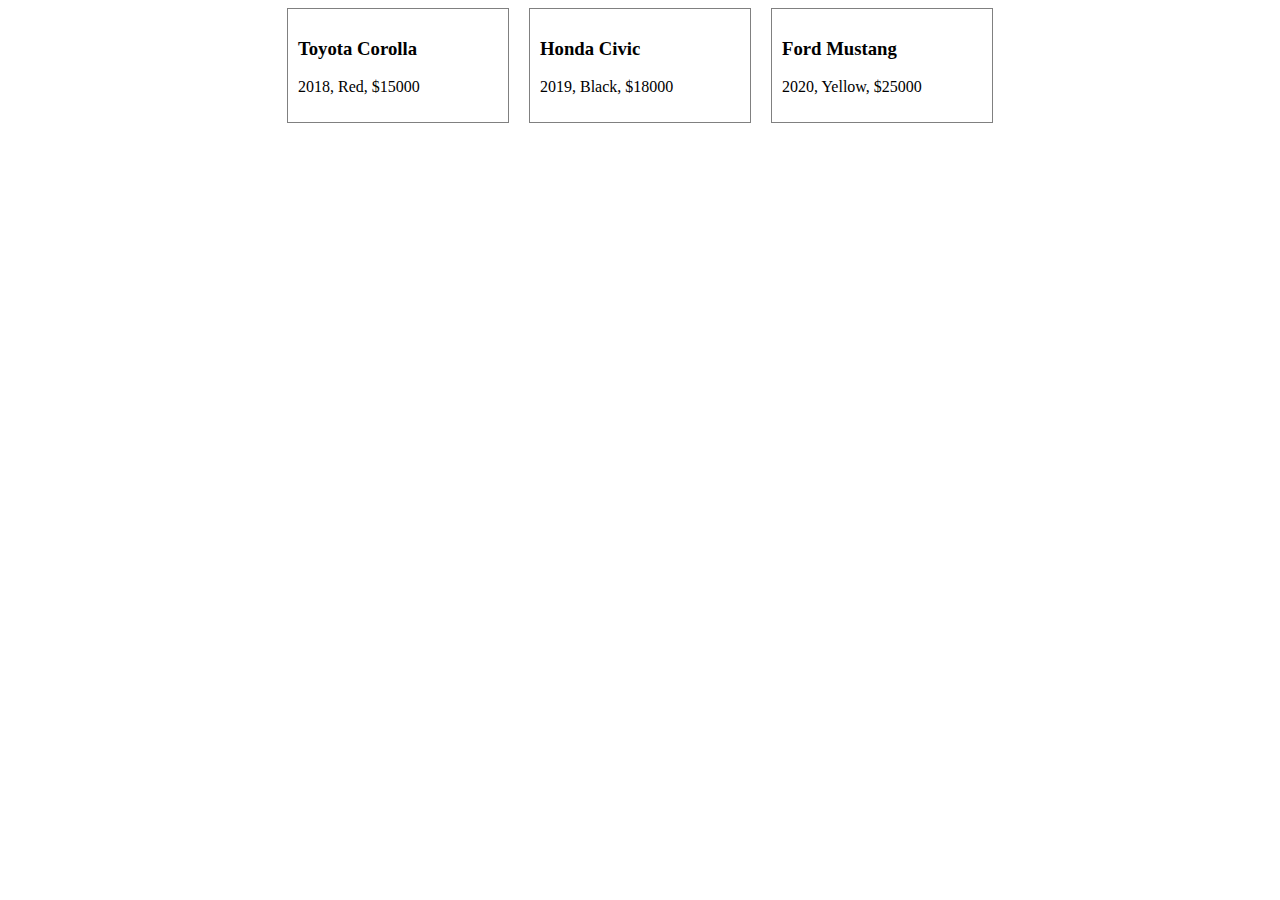
<file: Exp-12/index.html>
<!DOCTYPE html>
<html>
<head>
  <meta charset="UTF-8">
  <title>Car Gallery</title>
  <style>
    .car-gallery {
      display: flex;
      flex-wrap: wrap;
      justify-content: center;
      gap: 20px;
    }

    .car-item {
      border: 1px solid gray;
      padding: 10px;
      cursor: pointer;
      width: 200px;
    }

    .car-details {
      margin-top: 20px;
      display: none;
    }
  </style>
</head>
<body>
  <div class="car-gallery"></div>
  <div class="car-details"></div>

  <script src="https://code.jquery.com/jquery-3.6.0.min.js"></script>
  <script src="script.js"></script>
</body>
</html>
</file>
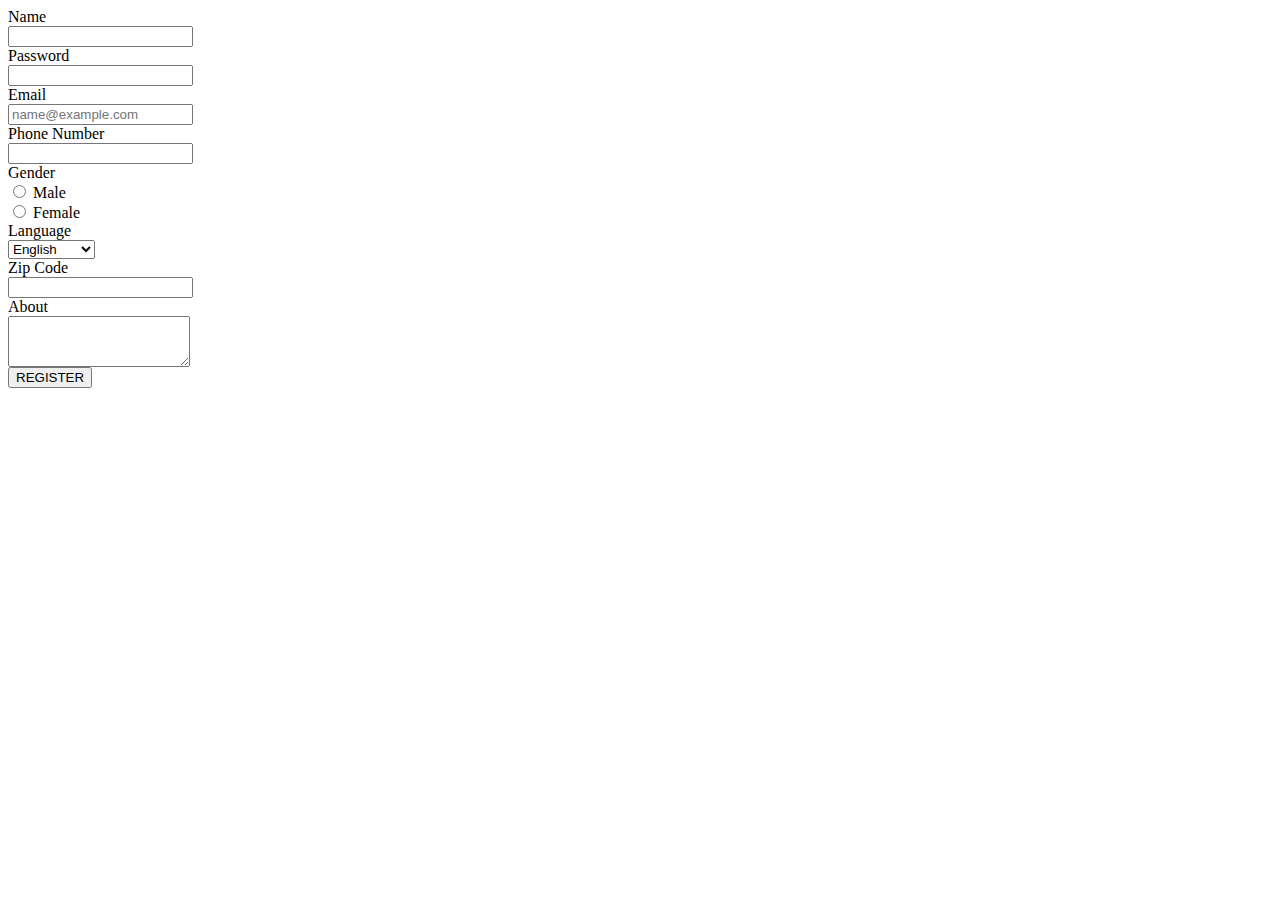
<file: Exp-5/index.html>
<html lang="en">

<head>
    <meta charset="UTF-8">
    <meta http-equiv="X-UA-Compatible" content="IE=edge">
    <meta name="viewport" content="width=device-width, initial-scale=1.0">
    <title>Form Validation</title>
    <link href="https://cdn.jsdelivr.net/npm/bootstrap@5.0.2/dist/css/bootstrap.min.css" rel="stylesheet"
        integrity="sha384-EVSTQN3/azprG1Anm3QDgpJLIm9Nao0Yz1ztcQTwFspd3yD65VohhpuuCOmLASjC" crossorigin="anonymous">
</head>

<body>
    
    <div class="d-flex justify-content-center align-items-center mt-5">
        <form>
            <div class="form-group row mb-3">
                <label for="username" class="col-sm-4 col-form-label">Name</label>
                <div class="col-md-8">
                    <input type="text" class="form-control" id="username" placeholder="">
                </div>
            </div>
            <div class="form-group row mb-3">
                <label for="userpass" class="col-sm-4 col-form-label">Password</label>
                <div class="col-md-8">
                    <input type="password" class="form-control" id="userpass" placeholder="">
                </div>
            </div>
            <div class="form-group row mb-3">
                <label for="usermail" class="col-sm-4 col-form-label">Email</label>
                <div class="col-md-8">
                    <input type="email" class="form-control" id="usermail" placeholder="name@example.com">
                </div>
            </div>
            <div class="form-group row mb-3">
                <label for="userphno" class="col-sm-4 col-form-label">Phone Number</label>
                <div class="col-md-8">
                    <input type="number" class="form-control" id="userphno" placeholder="">
                </div>
            </div>
            <div class="form-group row mb-3">
                <label for="usergen" class="col-sm-4 col-form-label">Gender</label>
                <div class="col-md-3">
                    <div class="form-check">
                        <input class="form-check-input" type="radio" name="flexRadioDefault" id="usergen1">
                        <label class="form-check-label" for="usergen">
                            Male
                        </label>
                    </div>
                </div>
                <div class="col-md-3">
                    <div class="form-check">
                        <input class="form-check-input" type="radio" name="flexRadioDefault" id="usergen2">
                        <label class="form-check-label" for="usergen">
                            Female
                        </label>
                    </div>
                </div>

            </div>
            <div class="form-group row mb-3">
                <label for="exampleFormControlSelect1" class="col-sm-4 col-form-label">Language</label>
                <div class="col-md-8">
                    <select class="form-control" id="exampleFormControlSelect1">
                        <option>English</option>
                        <option>Tamil</option>
                        <option>Malayalam</option>
                        <option>Hindi</option>
                        <option>Bengali</option>
                    </select>
                </div>
            </div>
            <div class="form-group row mb-3">
                <label for="usercode" class="col-sm-4 col-form-label">Zip Code</label>
                <div class="col-md-8">
                    <input type="number" class="form-control" id="usercode" placeholder="">
                </div>
            </div>
            <div class="form-group row mb-3">
                <label for="exampleFormControlTextarea1" class="col-sm-4 col-form-label">About</label>
                <div class="col-md-8">
                    <textarea class="form-control" id="exampleFormControlTextarea1" rows="3"></textarea>
                </div>
            </div>
            <div class="d-grid gap-2">
                <button class="btn btn-primary" type="button" onclick="validate()">REGISTER</button>
            </div>
        </form>
    </div>
   
    <script src="index.js"></script>
    <script src="https://ajax.googleapis.com/ajax/libs/jquery/1.12.4/jquery.min.js"></script>
    <script src="https://cdn.jsdelivr.net/npm/bootstrap@5.0.2/dist/js/bootstrap.bundle.min.js"
        integrity="sha384-MrcW6ZMFYlzcLA8Nl+NtUVF0sA7MsXsP1UyJoMp4YLEuNSfAP+JcXn/tWtIaxVXM"
        crossorigin="anonymous"></script>
</body>

</html>
</file>
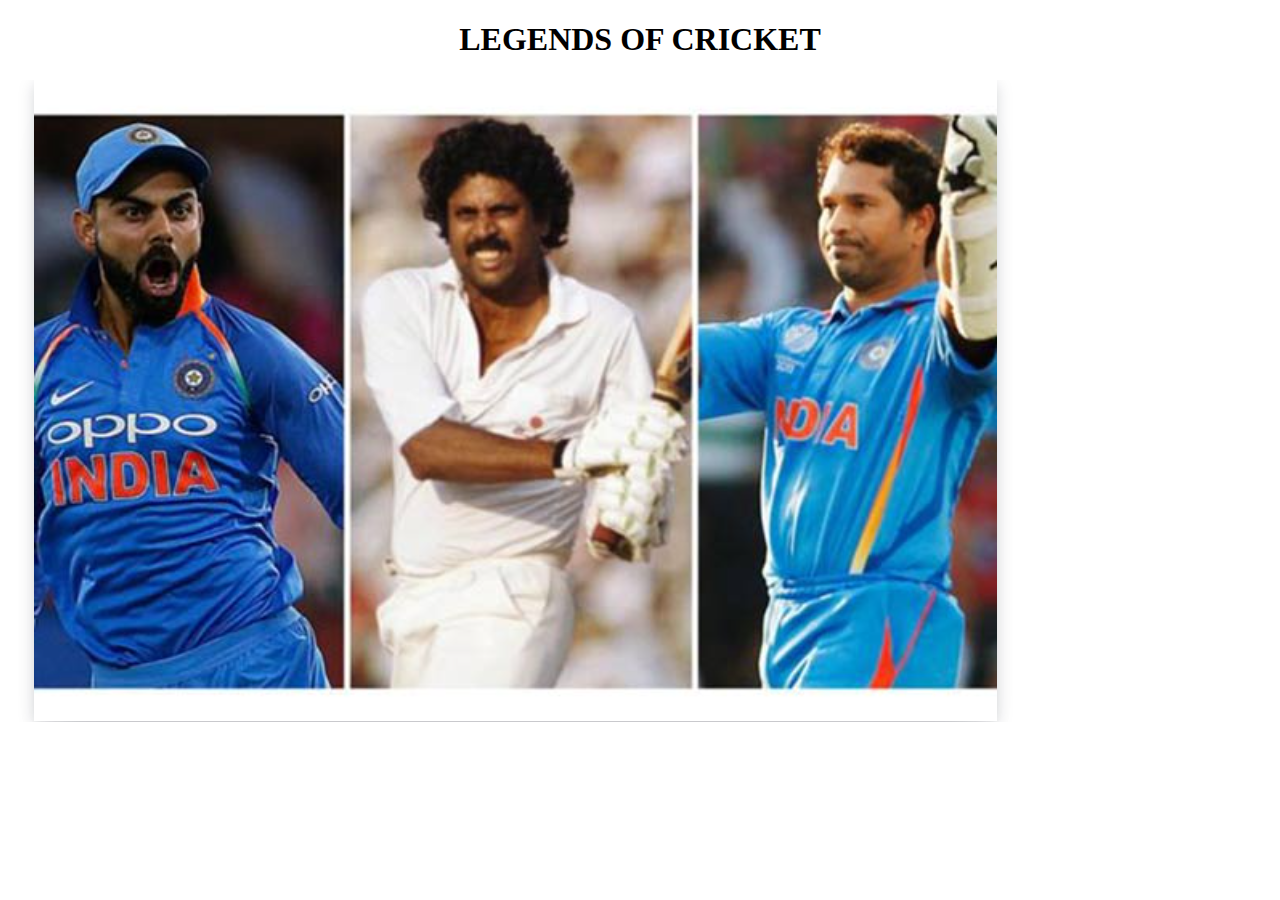
<file: Exp-1/cricket.html>
<!DOCTYPE html>
<html lang="en">
<head>
    <meta charset="UTF-8">
    <meta http-equiv="X-UA-Compatible" content="IE=edge">
    <meta name="viewport" content="width=device-width, initial-scale=1.0">
    <title>cricket</title>
</head><center> <h1>LEGENDS OF CRICKET</h1></center>
    
<body>
    <img src="cricket.png" alt="king kohli" usemap="#cricketer">
    <map name="cricketer">
        
        <area shape="rect" coords="25,35,336,608" href="https://www.timesofsports.com/cricket/featured/virat-kohli-records-awards-list/" alt="king kohli" target="_blank">
        <area shape="rect" coords="343,35,689,606" href="https://en.wikipedia.org/wiki/Kapil_Dev" alt="kapil dev" target="_blank">
         <area shape="rect" coords="689,35,989,606" href="https://www.timesofsports.com/cricket/sachin-tendulkar-awards/" alt="Sachin_Tendulkar" target="_blank">
        </map>

</body>
</html>
</file>
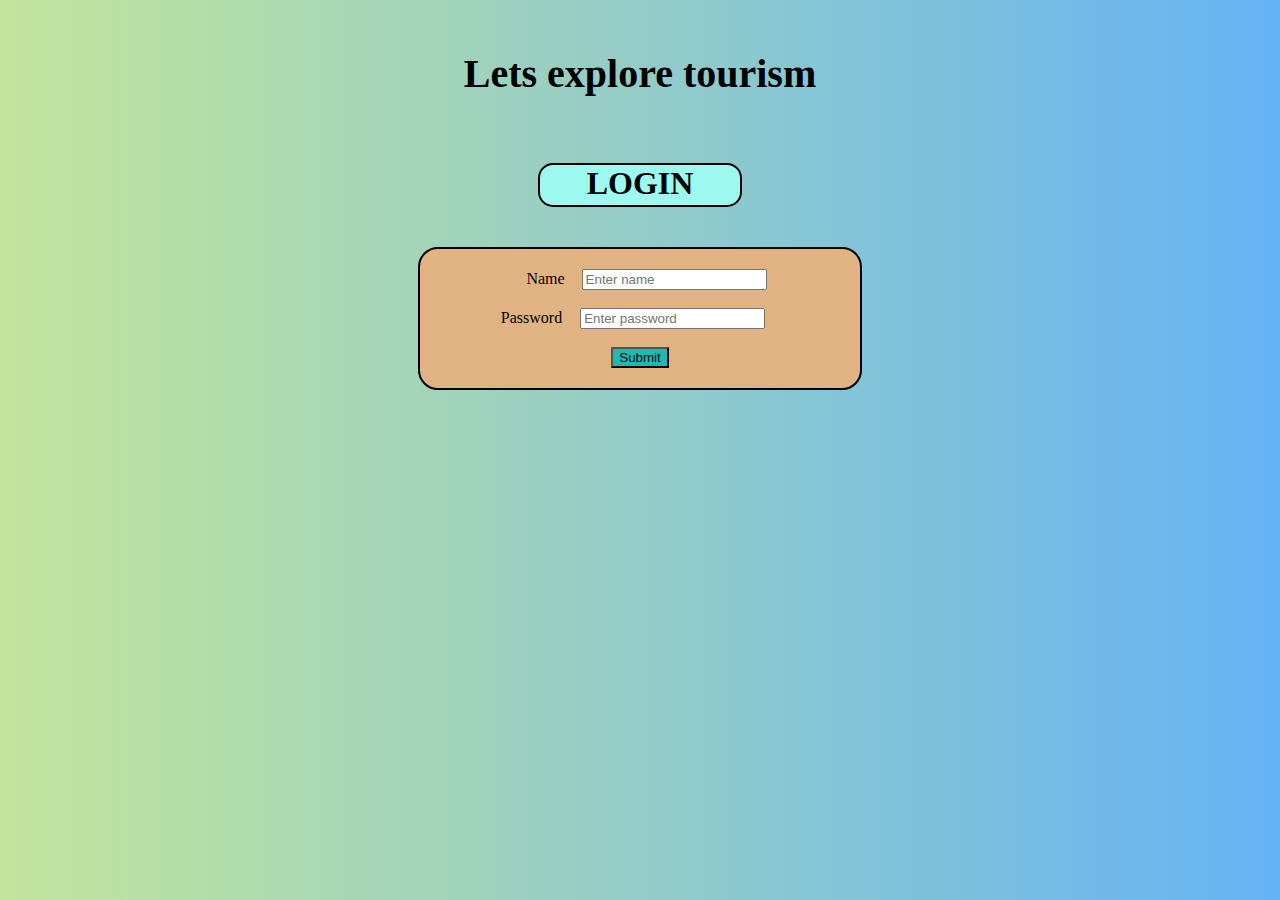
<file: Exp-3/login.html>
<!DOCTYPE html>
<html>
    <head>
        <title>Home</title>
        <meta charset="UTF-8">
        <meta name="viewport" content="width=device-width, initial-scale=1.0">
        <style>
            body{
                background-image:linear-gradient(to right,#c2e59c, #64b3f4)
            }
            .pagetitle{
                font-size: 40px;
            }
            .name{
                position: relative;
                left: 13px;
            }
            .dob{
                position: relative;
                right: 55px;
            }
            .dobip{
                position: relative;
                right: 42px;
            }
            .pw{
                position: relative;
                right:14px;
            }
            .mailip{
                position: relative;
                left:12px;
            }
            .gender{
                position:relative;
                left:5px;
            }
            .male{
                position: relative;
                left:10px;
            }
            .malelab{
                position: relative;
                left:10px;
            }
            
            .female{
                position: relative;
                left:10px;
            }
              .femalelab{
                position: relative;
                left:10px;
            }
            .others{
                position: relative;
                left:10px;
            }
            .otherlab{
                position: relative;
                left:10px;
            }
            .tel{
                     position: relative;
                right:32px;
            }
            .telip{
                     position: relative;
                right:20px;
            }
            .address{
                position:relative;
                bottom:55px;
                right:10px;
            }
            .signup{
                background-color: #9DF9EF;
                width: 200px; 
                text-align: center;
                border:2px solid black;
                border-radius: 15px;
                height:40px;
            }
            .box{
            background-color:   #e1b382;
            padding: 20px; 
            width:400px;
            border: 2px solid black;
            border-radius: 20px;
            }
            .submit{
                background-color: #1dbab4;
                cursor: pointer;
            }
            .entire{
                margin: 50px; 
                
            }
            </style>
    </head>
    <body>
        <div>
        <div class="entire">
            <center><h1 class="pagetitle">Lets explore tourism</h1></center><br>
            <center>
            <h1 class="signup">LOGIN</h1>
            </center>
            <br>
            <center>
            <div class="box">
                <form target="__blank" action="index.html">
                <label for="Name">Name</label>
                <input type="text" name="Name" class="name" placeholder="Enter name">
            
            <br>
            <br>
            
            <label for="password" class="pw">
                Password
            </label>
            <input name="password" type="password" placeholder="Enter password">
            <br>
            <br>
           
            <input type="submit" class="submit" value="Submit">
            </form>
            </div></center>
        </div>
        </div>
    </body>
</html>
</file>
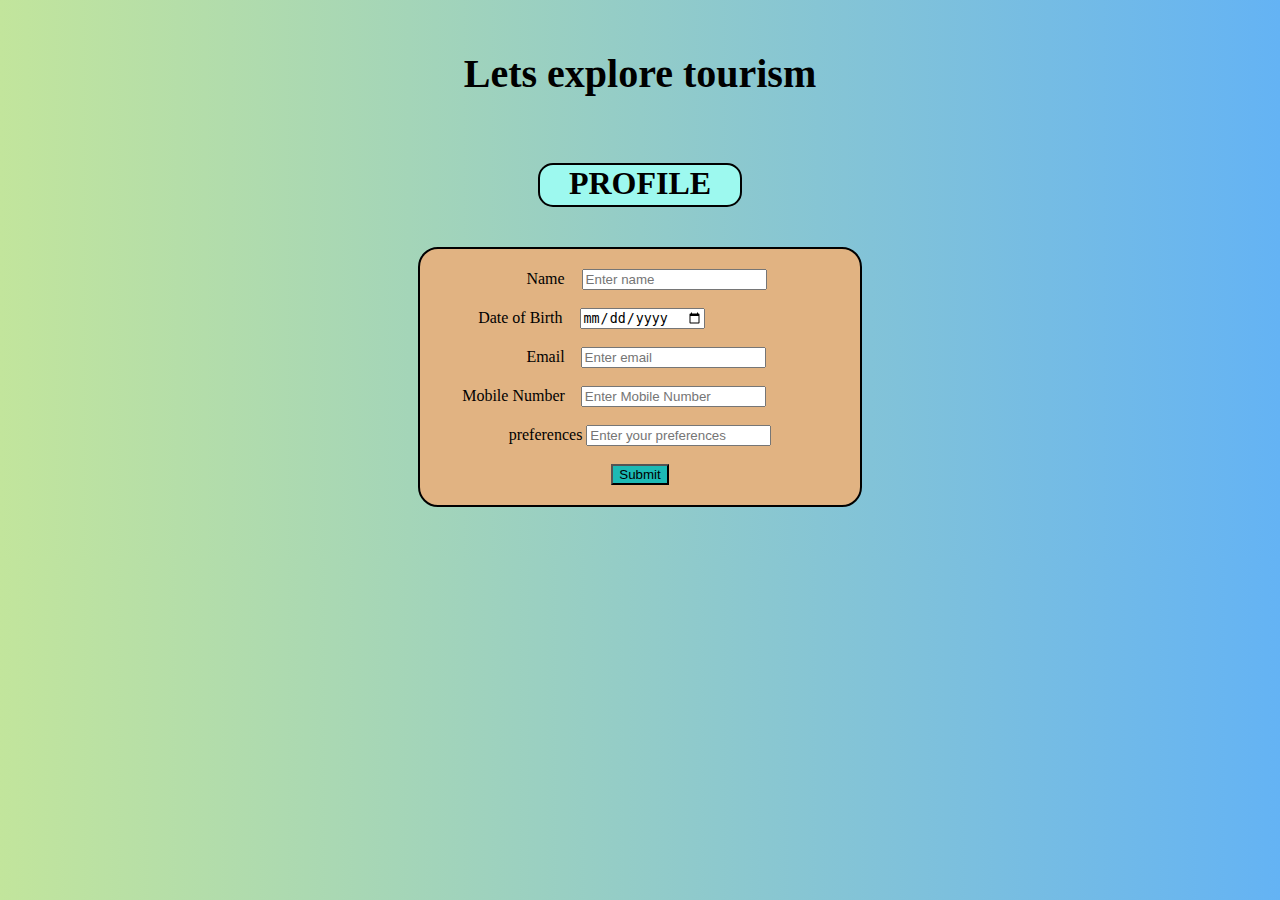
<file: Exp-3/personal.html>
<!DOCTYPE html>
<html>
    <head>
        <title>Home</title>
        <meta charset="UTF-8">
        <meta name="viewport" content="width=device-width, initial-scale=1.0">
        <style>
            body{
                background-image:linear-gradient(to right,#c2e59c, #64b3f4)
            }
            .pagetitle{
                font-size: 40px;
            }
            .name{
                position: relative;
                left: 13px;
            }
            .dob{
                position: relative;
                right: 55px;
            }
            .dobip{
                position: relative;
                right: 42px;
            }
            .pw{
                position: relative;
                right:14px;
            }
            .mailip{
                position: relative;
                left:12px;
            }
            .gender{
                position:relative;
                left:5px;
            }
            .male{
                position: relative;
                left:10px;
            }
            .malelab{
                position: relative;
                left:10px;
            }
            
            .female{
                position: relative;
                left:10px;
            }
              .femalelab{
                position: relative;
                left:10px;
            }
            .others{
                position: relative;
                left:10px;
            }
            .otherlab{
                position: relative;
                left:10px;
            }
            .tel{
                     position: relative;
                right:32px;
            }
            .telip{
                     position: relative;
                right:20px;
            }
            .address{
                position:relative;
                bottom:55px;
                right:10px;
            }
            .signup{
                background-color: #9DF9EF;
                width: 200px; 
                text-align: center;
                border:2px solid black;
                border-radius: 15px;
                height:40px;
            }
            .box{
            background-color:   #e1b382;
            padding: 20px; 
            width:400px;
            border: 2px solid black;
            border-radius: 20px;
            }
            .submit{
                background-color: #1dbab4;
                cursor: pointer;
            }
            .entire{
                margin: 50px; 
                
            }
            </style>
    </head>
    <body>
        <div>
        <div class="entire">
            <center><h1 class="pagetitle">Lets explore tourism</h1></center><br>
            <center>
            <h1 class="signup">PROFILE</h1>
            </center>
            <br>
            <center>
            <div class="box">
                <form target="__self" action="login.html">
                <label for="Name">Name</label>
                <input type="text" name="Name" class="name" placeholder="Enter name">
            
            <br>
            <br>
            
          
            <label name="dob" class="dob">Date of Birth</label>
            <input name="dob" type="date" class="dobip">
            <br>
            <br>
            <label for="mail" class="mail">Email</label>
            <input name="mail" class="mailip" type="email" placeholder="Enter email">
            <br>
            <br>
           
            <label for="tel" class="tel">Mobile Number</label>
            <input name="tel" class="telip" type="tel" placeholder="Enter Mobile Number">
            <br>
            <br>
            <label for="preferences" class="prefer">preferences</label>
            <input name="preferences" class="prefer" type="text" placeholder="Enter your preferences">
            <br>
            <br>
           
            <input type="submit" class="submit" value="Submit">
            </form>
            </div></center>
        </div>
        </div>
    </body>
</html>
</file>
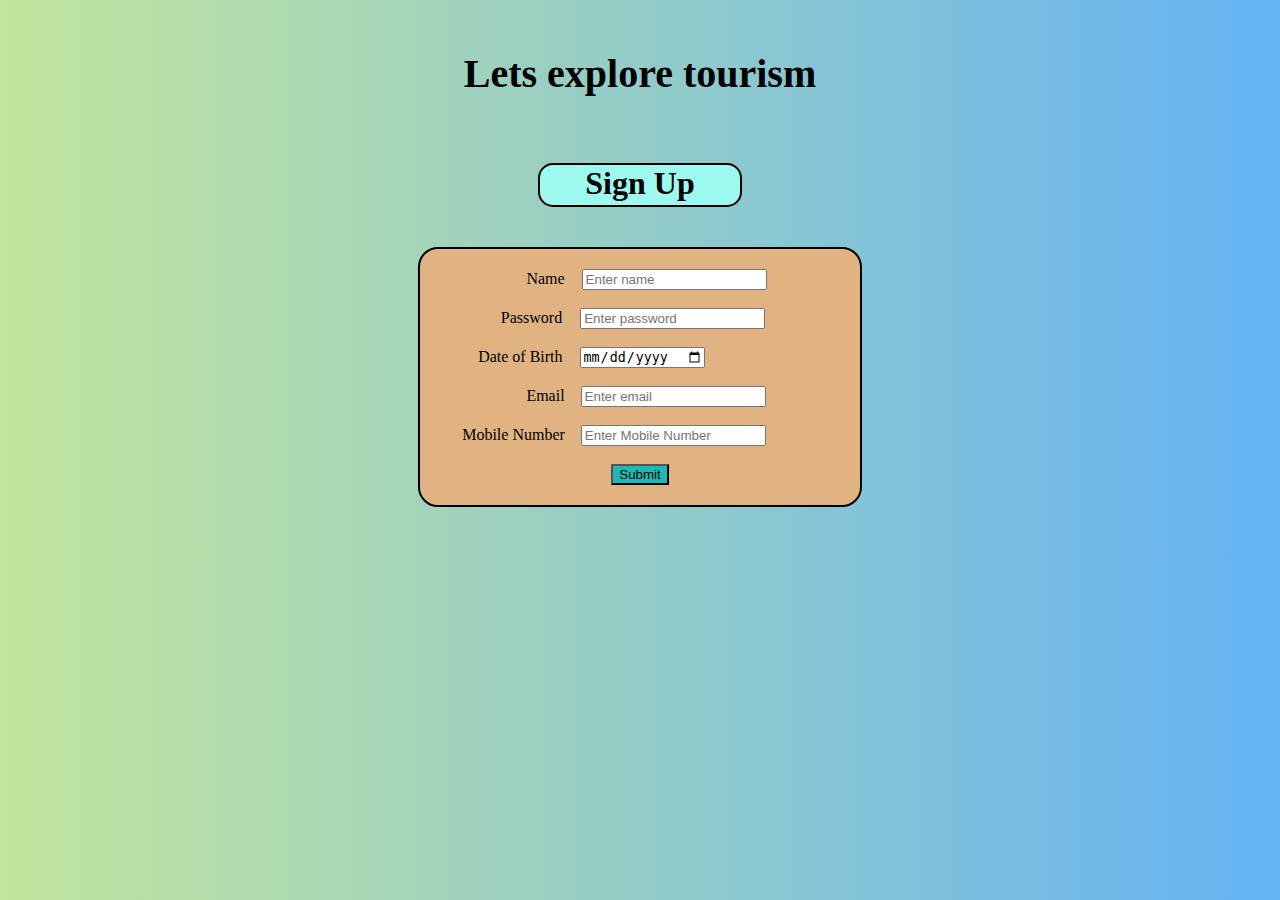
<file: Exp-3/signup.html>
<!DOCTYPE html>
<html>
    <head>
        <title>Home</title>
        <meta charset="UTF-8">
        <meta name="viewport" content="width=device-width, initial-scale=1.0">
        <style>
            body{
                background-image:linear-gradient(to right,#c2e59c, #64b3f4)
            }
            .pagetitle{
                font-size: 40px;
            }
            .name{
                position: relative;
                left: 13px;
            }
            .dob{
                position: relative;
                right: 55px;
            }
            .dobip{
                position: relative;
                right: 42px;
            }
            .pw{
                position: relative;
                right:14px;
            }
            .mailip{
                position: relative;
                left:12px;
            }
            .gender{
                position:relative;
                left:5px;
            }
            .male{
                position: relative;
                left:10px;
            }
            .malelab{
                position: relative;
                left:10px;
            }
            
            .female{
                position: relative;
                left:10px;
            }
              .femalelab{
                position: relative;
                left:10px;
            }
            .others{
                position: relative;
                left:10px;
            }
            .otherlab{
                position: relative;
                left:10px;
            }
            .tel{
                     position: relative;
                right:32px;
            }
            .telip{
                     position: relative;
                right:20px;
            }
            .address{
                position:relative;
                bottom:55px;
                right:10px;
            }
            .signup{
                background-color: #9DF9EF;
                width: 200px; 
                text-align: center;
                border:2px solid black;
                border-radius: 15px;
                height:40px;
            }
            .box{
            background-color:   #e1b382;
            padding: 20px; 
            width:400px;
            border: 2px solid black;
            border-radius: 20px;
            }
            .submit{
                background-color: #1dbab4;
                cursor: pointer;
            }
            .entire{
                margin: 50px; 
                
            }
            </style>
    </head>
    <body>
        <div>
        <div class="entire">
            <center><h1 class="pagetitle">Lets explore tourism</h1></center><br>
            <center>
            <h1 class="signup">Sign Up</h1>
            </center>
            <br>
            <center>
            <div class="box">
                <form target="__blank" action="login.html">
                <label for="Name">Name</label>
                <input type="text" name="Name" class="name" placeholder="Enter name">
            
            <br>
            <br>
            
            <label for="password" class="pw">
                Password
            </label>
            <input name="password" type="password" placeholder="Enter password">
            <br>
            <br>
            <label name="dob" class="dob">Date of Birth</label>
            <input name="dob" type="date" class="dobip">
            <br>
            <br>
            <label for="mail" class="mail">Email</label>
            <input name="mail" class="mailip" type="email" placeholder="Enter email">
            <br>
            <br>
           
            <label for="tel" class="tel">Mobile Number</label>
            <input name="tel" class="telip" type="tel" placeholder="Enter Mobile Number">
            <br>
            <br>
          
           
            <input type="submit" class="submit" value="Submit">
            </form>
            </div></center>
        </div>
        </div>
    </body>
</html>
</file>
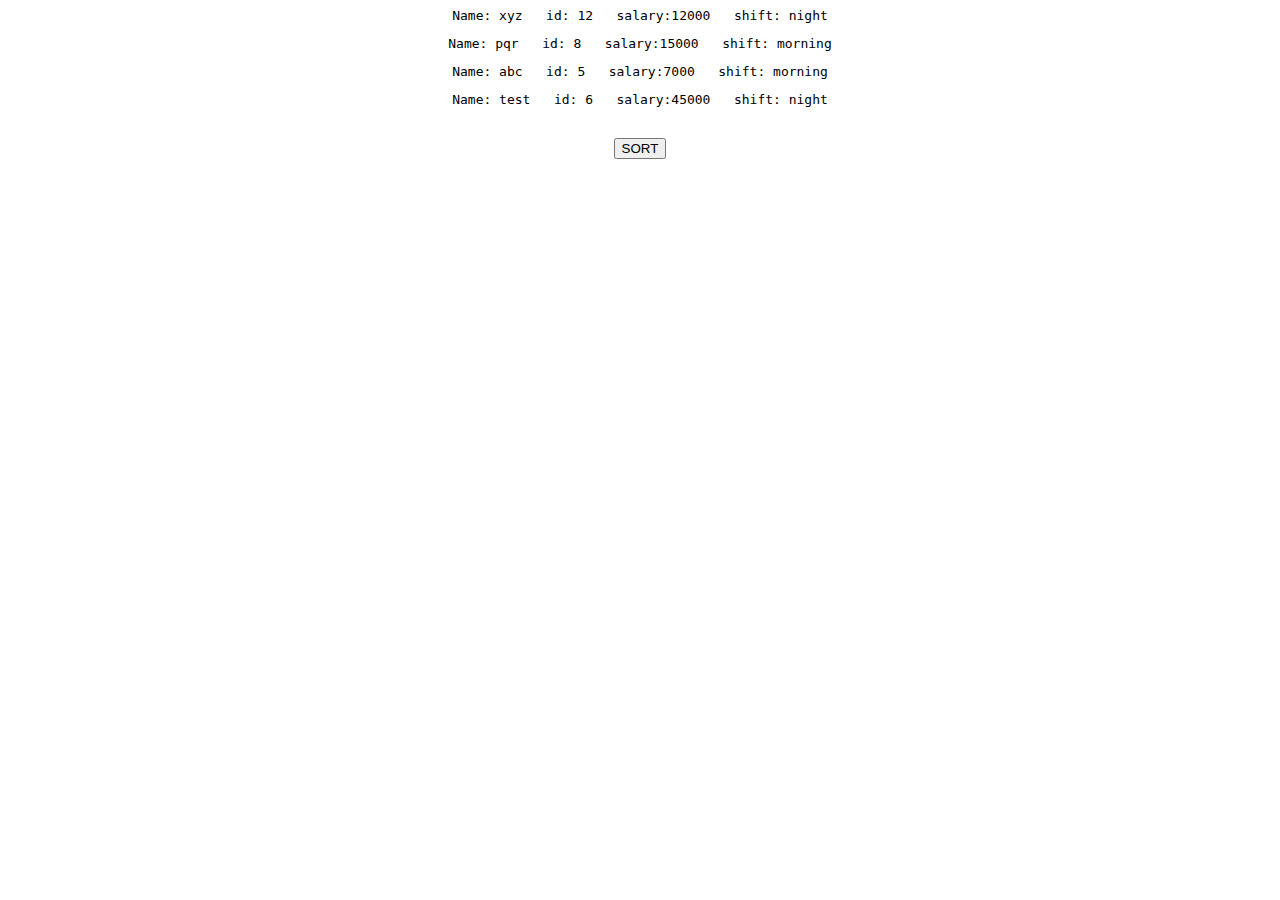
<file: Exp-4/ques 1.html>
<html lang="en">

<head>
    <meta charset="UTF-8">
    <meta http-equiv="X-UA-Compatible" content="IE=edge">
    <meta name="viewport" content="width=device-width, initial-scale=1.0">
    <title>Document</title>
</head>

<body>
    <div id="test" style="text-align: center;">
    </div>
    <br>
    <div style="text-align: center;"><button onclick="sorted()">SORT</button>
    </div>
    <br>
    <div id="res" style="text-align: center;"></div>
    <script>
        const employee = [
            {
                Emp_name: "xyz",
                Emp_id: 12,
                Emp_salary: 12000,
                Emp_shift: "night"
            },
            {
                Emp_name: "pqr",
                Emp_id: 08,
                Emp_salary: 15000,
                Emp_shift: "morning"
            },
            {
                Emp_name: "abc",
                Emp_id: 05,
                Emp_salary: 7000,
                Emp_shift: "morning"
            },
            {
                Emp_name: "test",
                Emp_id: 06,
                Emp_salary: 45000,
                Emp_shift: "night"
            },
        ];
        let before = "";
        employee.forEach(
            function objconvert(obj) {
                before += "<pre>Name:" + " " + obj.Emp_name + "   " + "id:" + " " + obj.Emp_id + "   " + "salary:" + obj.Emp_salary + "   " + "shift:" + " " + obj.Emp_shift + "</pre>";
            }
        )
        document.getElementById("test").innerHTML = before;


        console.log(employee);

        function sorted() {
            employee.sort(function (a, b) {
                if (a.Emp_name < b.Emp_name) {
                    return -1;
                }
                if (a.Emp_name > b.Emp_name) {
                    return 1;
                }
                return 0;
            })
            let after = "";
        employee.forEach(
            function objconvert(obj) {
                after += "<pre>Name:" + " " + obj.Emp_name + "   " + "id:" + " " + obj.Emp_id + "   " + "salary:" + obj.Emp_salary + "   " + "shift:" + " " + obj.Emp_shift + "</pre>";
            }
        )
        document.getElementById("res").innerHTML = after;
        }
      
    </script>
</body>

</html>
</file>
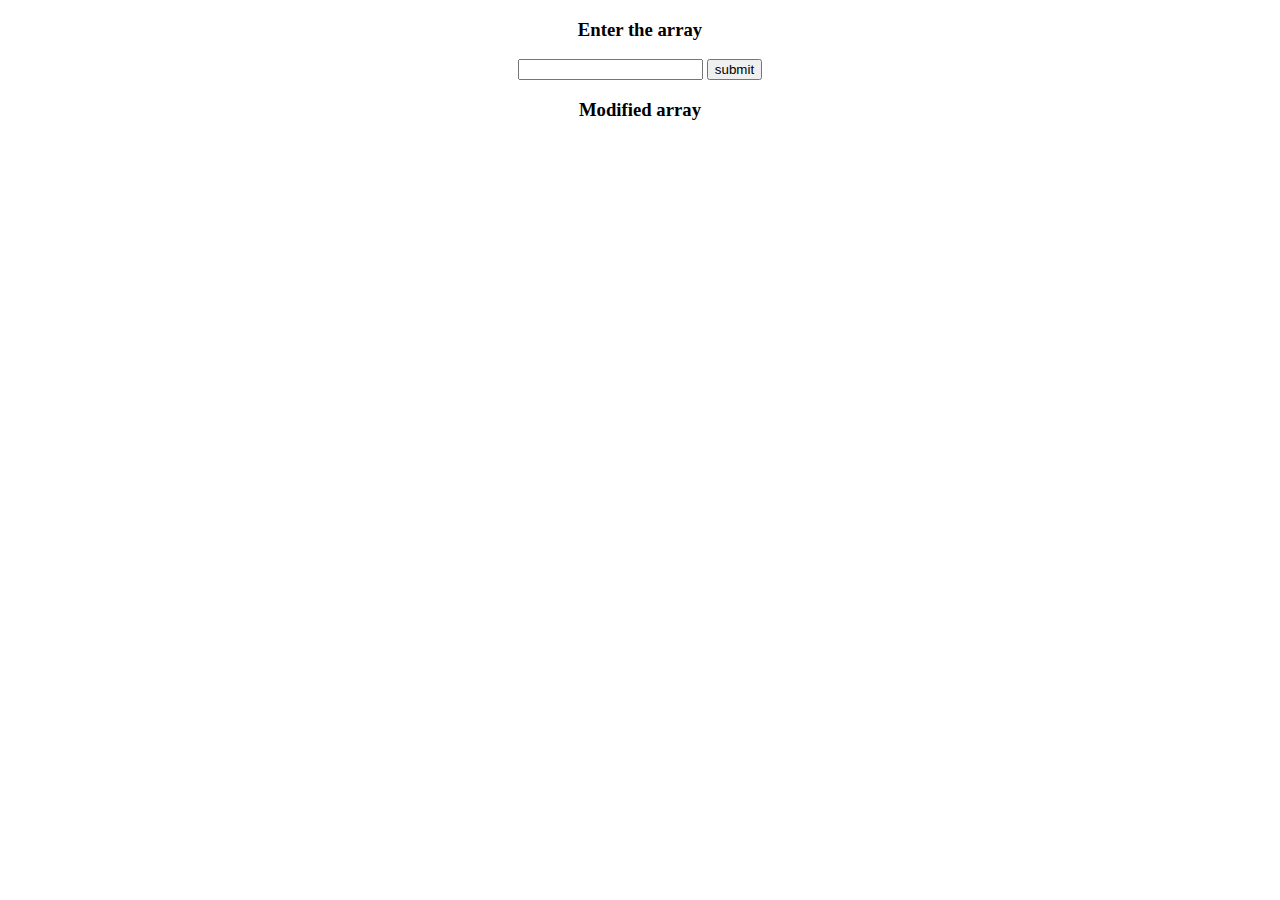
<file: Exp-4/ques 2.html>
<!DOCTYPE html>
<html>
<head>
<meta charset="utf-8">
<title>Write a JavaScript function to remove. 'null', '0', '""', 'false', 'undefined' and 'NaN' values from an array.</title>
</head>
<body>
    <div id="ques" style="text-align: center; ">
        <h3>Enter the array</h3>
        <input type="text" id="arr">
        <button onclick="remove()">submit</button>
    </div>
    <h3 style="text-align: center;">Modified array</h3>
    <div id="test" style="text-align: center;">
    </div>
    <script>
        function remove(){
        const ele=document.getElementById("arr").value;
        const array=ele.split(",");
        // console.log(array);
        // console.log(filter_array(array));
        const array1=array.map(num=>parseInt(num));
        const array2=array1.filter(num=>num>=1);
        console.log(array1);
        console.log(array2);
        document.getElementById("test").innerHTML=(array2);
        }

    </script>
</body>
</html>
</file>
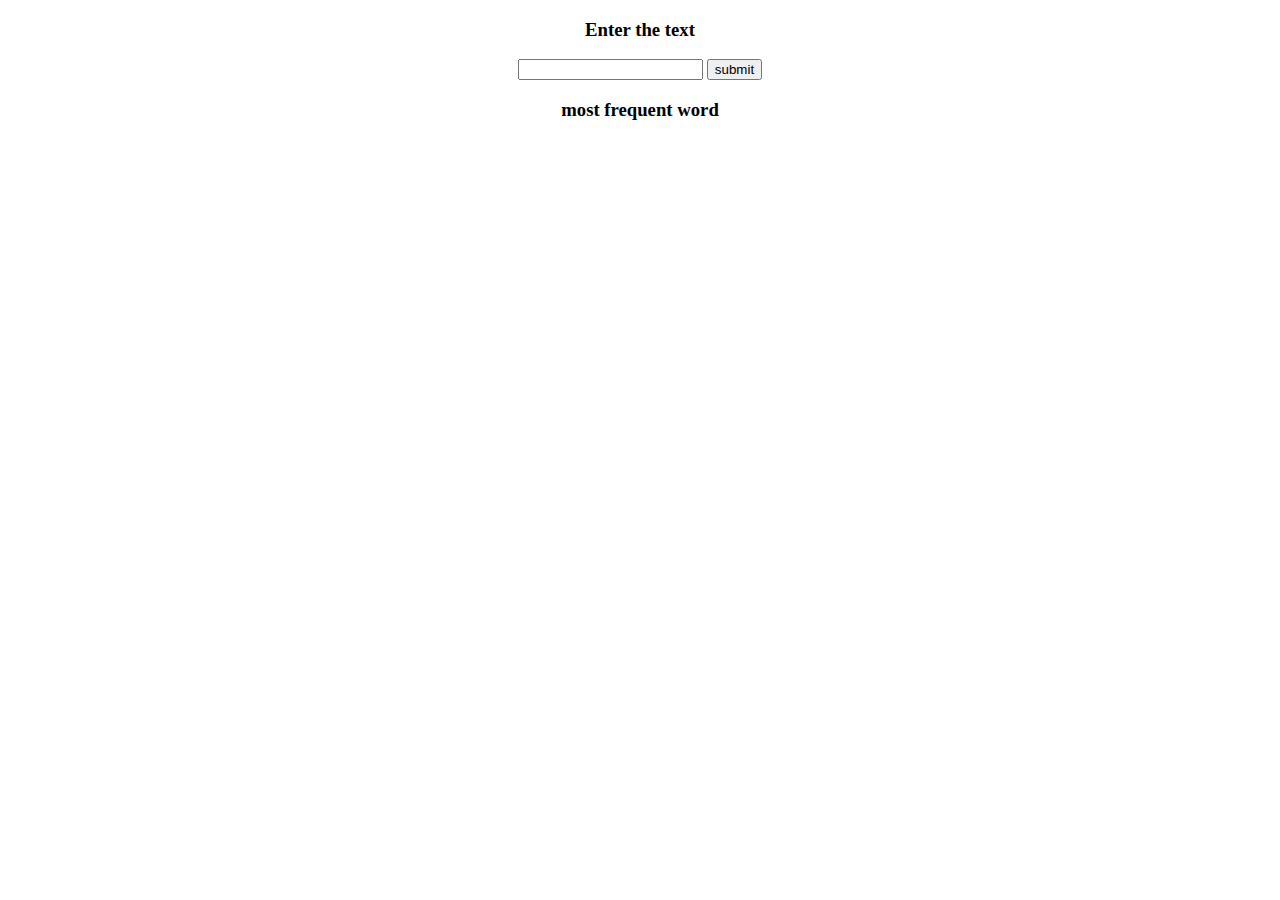
<file: Exp-4/ques 3.html>
<!DOCTYPE html>
<html>
<head>
  <meta charset="utf-8">
  <title>JavaScript function to find the most frequent word in a string</title>
</head>
<body>
  <div id="ques" style="text-align: center; ">
    <h3>Enter the text</h3>
    <input type="text" id="teststr">
    <button onclick="remove()">submit</button>
</div>
<h3 style="text-align: center;">most frequent word </h3>
<div id="test" style="text-align: center;">
    </div>
<script>
function remove(){
  const str=document.getElementById("teststr").value;
  const result=test(str);
  document.getElementById("test").innerHTML=(result);
}
const test = (text) => { 
   if (text.length === 0) 
    {
    return 'String should not be empty!'
   }
    if (typeof text !== 'string')
     {
       return 'It must be a string.'
     }
   const data = text.split(' ')
  if (data.length < 2) {
    return data[0]
  }
   const words = text.split(' ')
  if (words.length < 2) {
    return words[0]
  }
  const temp = {}
  words.forEach(word => {
    temp[word.toLocaleLowerCase()] = temp[word.toLocaleLowerCase()] + 1 || 1
  })
  const max = Object.keys(temp).reduce((n, word) => {
    if (temp[word] > n.count) 
    { 
      return { word, count: temp[word] } 
    } 
    else 
    { 
      return n 
    }
  }, { word: '', count: 0 })
  return max.word
}
//console.log(test("The quick brown fox jumps over the lazy dog"))

</script>
</body>
</html>
</file>
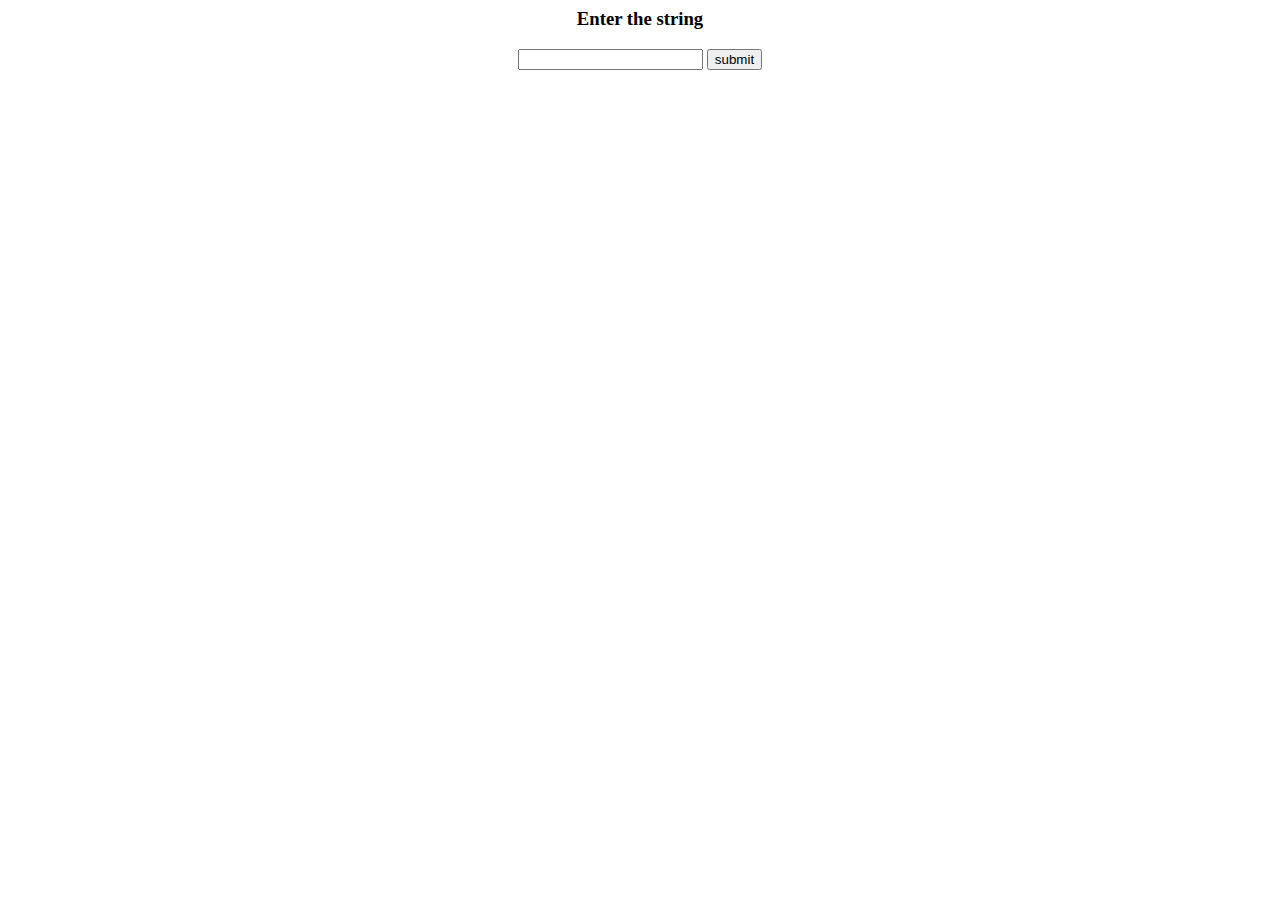
<file: Exp-4/ques 4.html>
<html lang="en">

<head>
    <meta charset="UTF-8">
    <meta http-equiv="X-UA-Compatible" content="IE=edge">
    <meta name="viewport" content="width=device-width, initial-scale=1.0">
    <title>Document</title>
</head>

<body>
    <div id="ques" style="text-align: center; ">
        <h3>Enter the string</h3>
        <input type="text" id="teststr">
        <button onclick="remove()">submit</button>
    </div>
    <br>
    <div id="test" style="text-align: center;">
    </div>
    <script>
        
        
        function isUpperCase(str) {
            return /^[A-Z]/.test(str);
        }
        function remove(){
            const string=document.getElementById("teststr").value;
            //console.log(string);
            //console.log(isUpperCase(string));
            if(isUpperCase(string)){
                document.getElementById("test").innerHTML="It is in the uppercase";
            }
            else{
                document.getElementById("test").innerHTML="It is not in the uppercase";
            }
    }
    </script>
</body>

</html>
</file>
